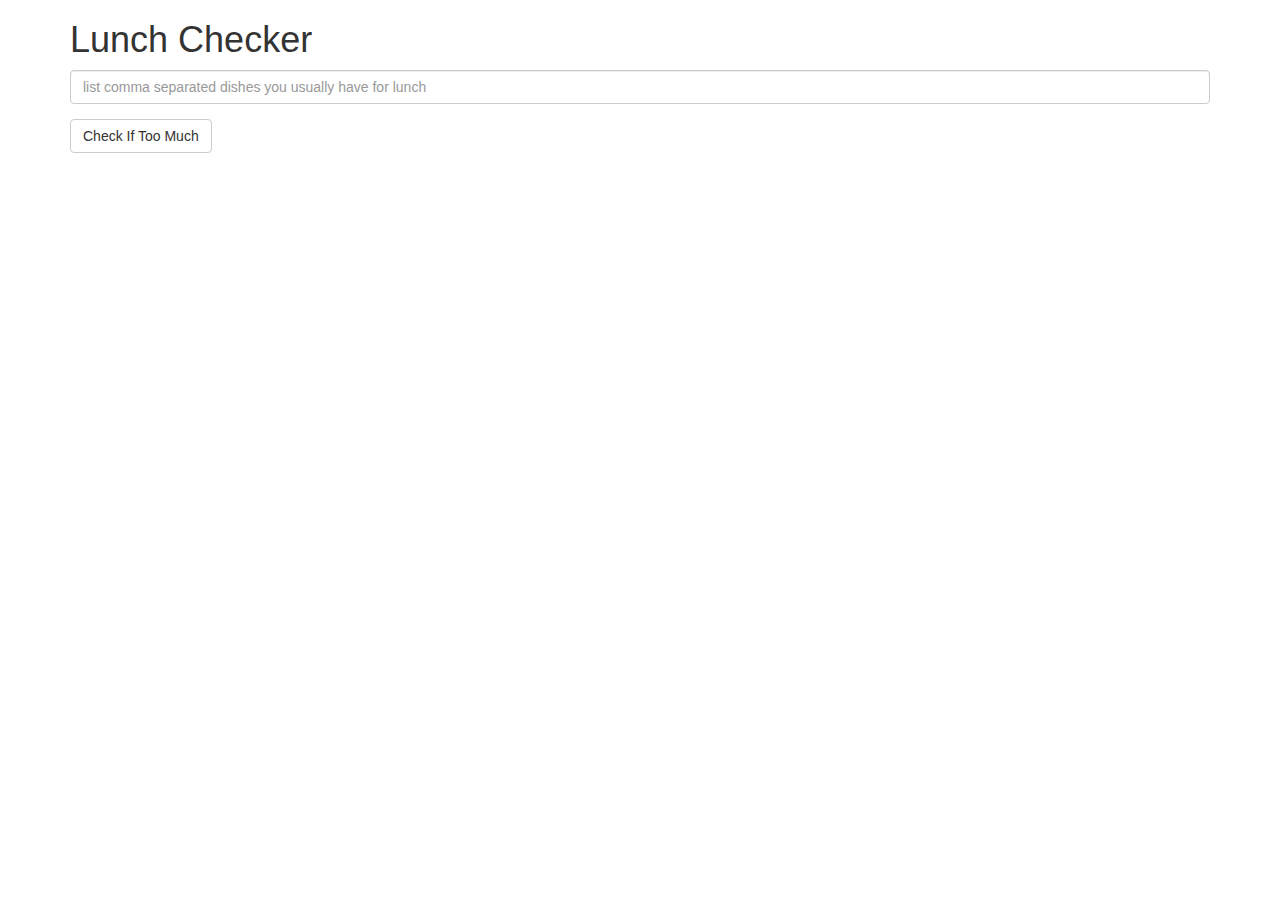
<file: module1-solution/index.html>
<!doctype html>
<html lang="en">
  <head>
    <title>Lunch Checker</title>
    <meta name="viewport" content="width=device-width, initial-scale=1">
    <link rel="stylesheet" href="styles/bootstrap.min.css">
    <style>
      .message { font-size: 1.3em; font-weight: bold; }
    </style>
  </head>
<body>
   <div class="container">
     <h1>Lunch Checker</h1>

         <div class="form-group">
             <input id="lunch-menu" type="text"
             placeholder="list comma separated dishes you usually have for lunch"
             class="form-control">
         </div>
         <div class="form-group">
             <button class="btn btn-default">Check If Too Much</button>
         </div>
         <div class="form-group message">
           <!-- Your message can go here. -->
         </div>
   </div>

</body>
</html>
</file>
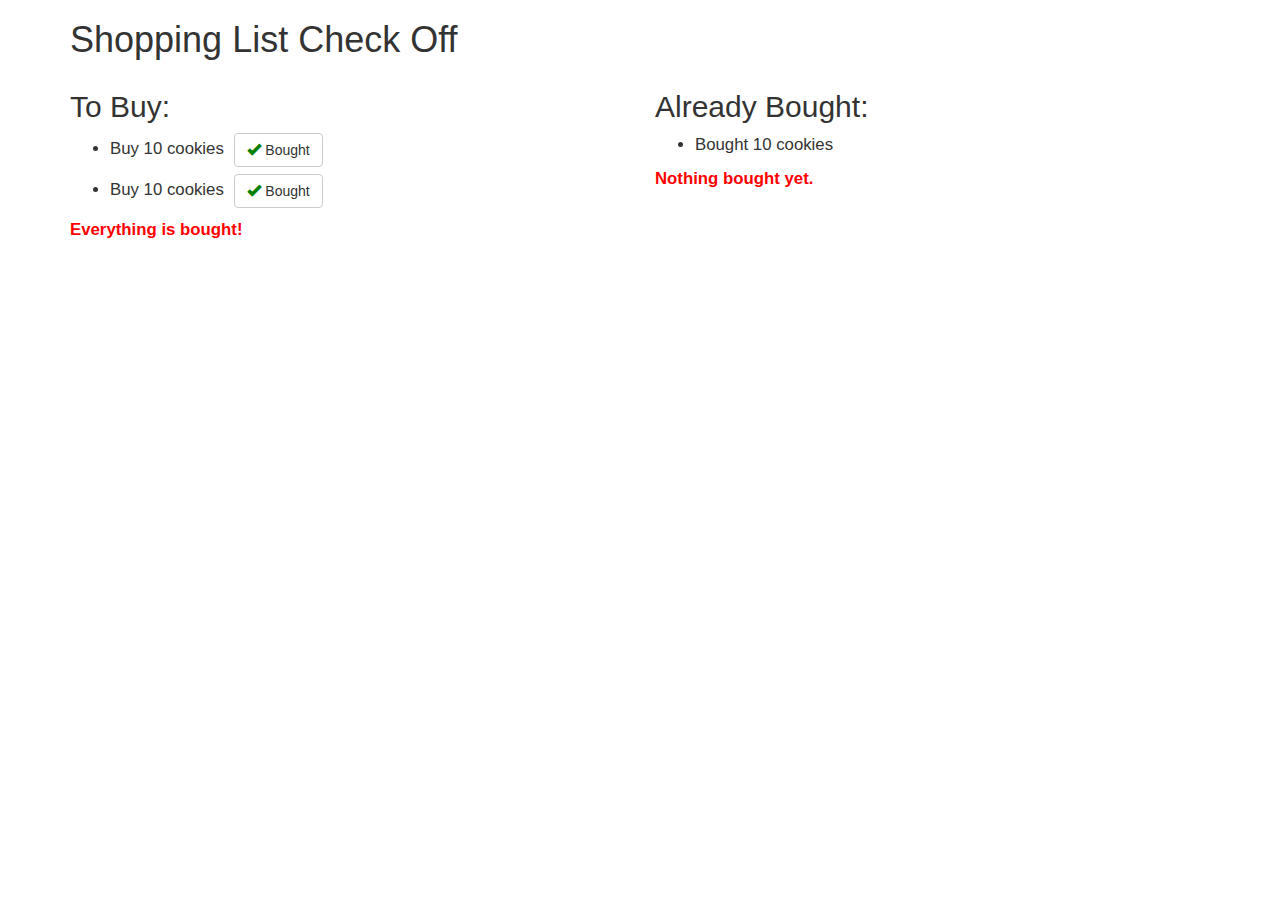
<file: module2-solution/index.html>
<!doctype html>
<html lang="en">
  <head>
    <title>Shopping List Check Off</title>
    <meta name="viewport" content="width=device-width, initial-scale=1">
    <link rel="stylesheet" href="styles/bootstrap.min.css">
    <style>
      .emptyMessage {
        font-weight: bold;
        color: red;
        font-size: 1.2em;
      }
      li {
        margin-bottom: 7px;
        font-size: 1.2em;
      }
      li > button {
        margin-left: 6px;
      }
      button > span {
        color: green;
      }
    </style>
  </head>
<body>
  <div class="container">
  <h1>Shopping List Check Off</h1>

  <div class="row">

    <!-- To Buy List -->
    <div class="col-md-6">
     <h2>To Buy:</h2>
     <ul>
       <li>Buy 10 cookies <button class="btn btn-default"><span class="glyphicon glyphicon-ok"></span> Bought</button></li>
       <li>Buy 10 cookies <button class="btn btn-default"><span class="glyphicon glyphicon-ok"></span> Bought</button></li>
     </ul>
     <div class="emptyMessage">Everything is bought!</div>
    </div>

    <!-- Already Bought List -->
    <div class="col-md-6">
     <h2>Already Bought:</h2>
     <ul>
       <li>Bought 10 cookies</li>
     </ul>
     <div class="emptyMessage">Nothing bought yet.</div>
    </div>
  </div>
</div>

</body>
</html>
</file>
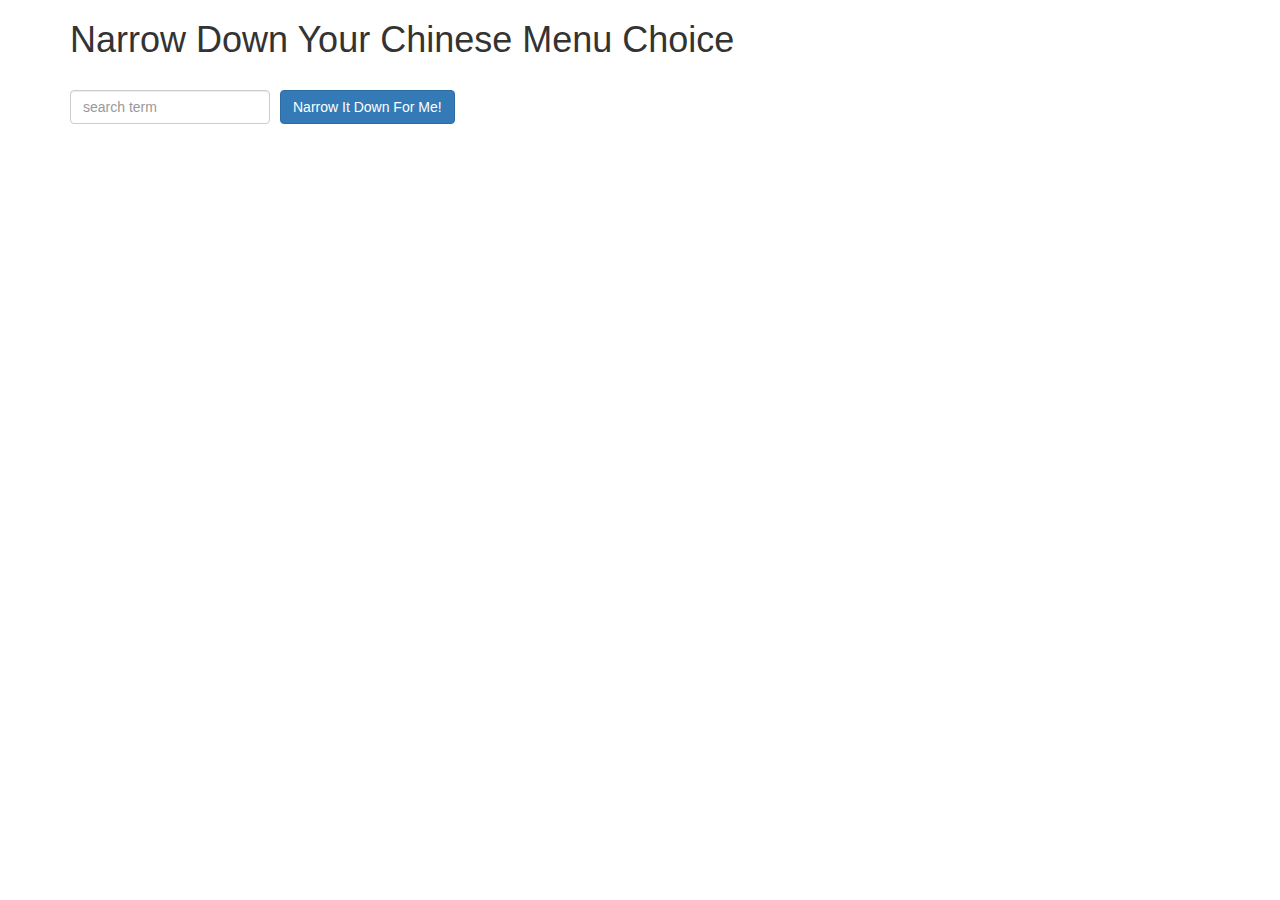
<file: module3-solution/index.html>
<!doctype html>
<html lang="en">
  <head>
    <title>Narrow Down Your Menu Choice</title>
    <meta name="viewport" content="width=device-width, initial-scale=1">
    <link rel="stylesheet" href="styles/bootstrap.min.css">
    <link rel="stylesheet" href="styles/styles.css">

    <script src="js/angular.min.js"></script>
    <script src="js/app.js"></script>

    <style type="text/css">
      .clear {
        clear: both;
      }

      .custom_loader {
        border: 5px solid #f3f3f3;
        border-radius: 50%;
        border-top: 5px solid #3498db;
        width: 30px;
        height: 30px;
        -webkit-animation: spin 2s linear infinite;
        animation: spin 2s linear infinite;
      }

      @-webkit-keyframes spin {
        0% { -webkit-transform: rotate(0deg); }
        100% { -webkit-transform: rotate(360deg); }
      }

      @keyframes spin {
        0% { transform: rotate(0deg); }
        100% { transform: rotate(360deg); }
      }
    </style>
  </head>
<body ng-app="NarrowItDownApp">
   <div class="container" ng-controller="NarrowItDownController as narrow_ctrl">
    <h1>Narrow Down Your Chinese Menu Choice</h1>

    <div class="form-group">
      <input type="text" placeholder="search term" class="form-control" ng-model="narrow_ctrl.searchTerm">
    </div>
    <div class="form-group narrow-button">
      <button class="btn btn-primary" ng-click="narrow_ctrl.search()">Narrow It Down For Me!</button>
    </div>
    <div class="clear"></div>

    <!-- Bonus loader (see Bonus section of the assignment) -->
    <items-loader-indicator ng-if="narrow_ctrl.loading"></items-loader-indicator>

    <found-items ng-if="narrow_ctrl.searchClicked" found-items="narrow_ctrl.found" on-remove="narrow_ctrl.removeItem(index)"></found-items>
  </div>

</body>
</html>
</file>
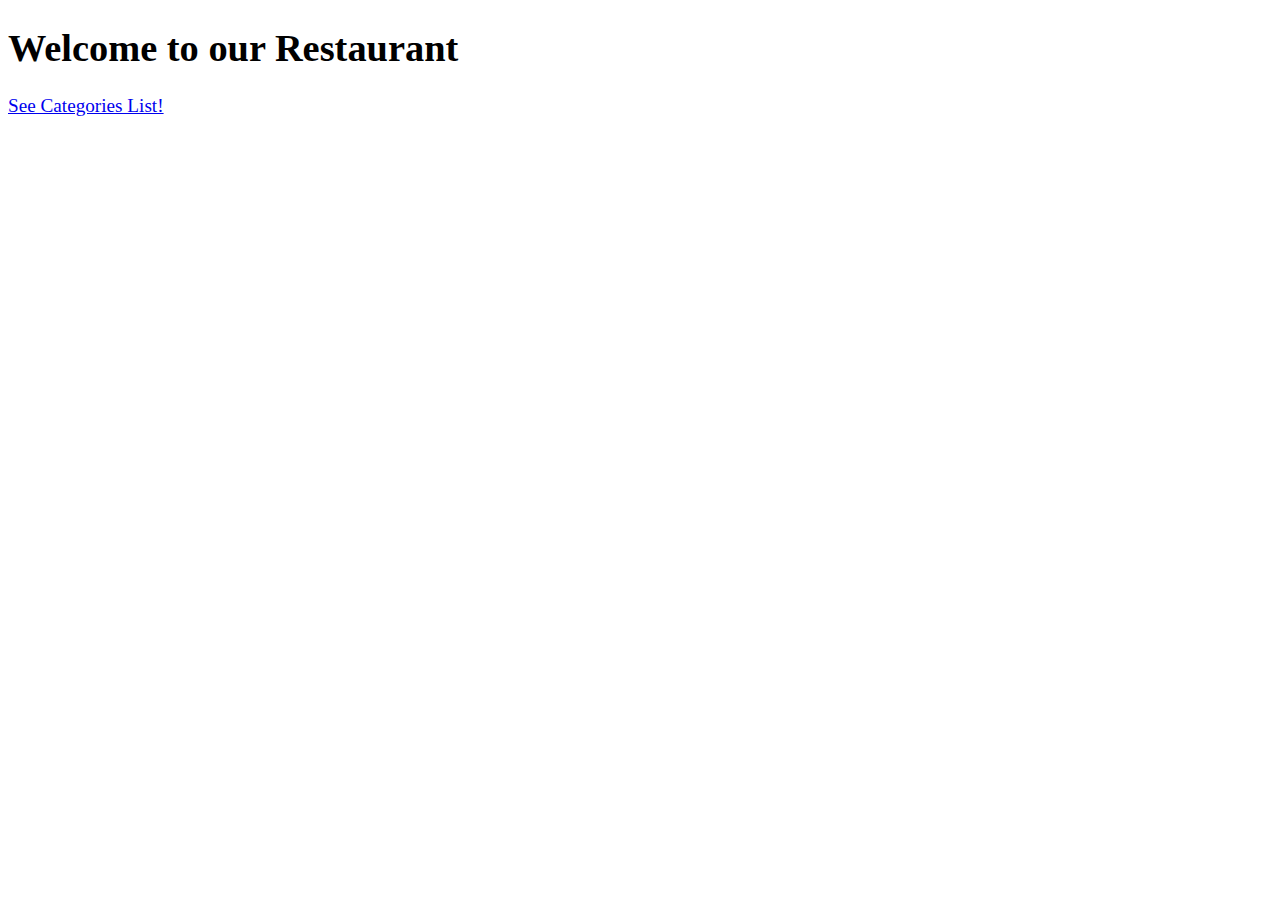
<file: module4-solution/index.html>
<!DOCTYPE html>
<html ng-app='MenuApp'>
  <head>
    <meta charset="utf-8">
    <link rel="stylesheet" href="css/styles.css">
    <title>Menu App</title>
  </head>
  <body>
    <h1>Welcome to our Restaurant</h1>

    <ui-view></ui-view>

    <!-- Libraries -->
    <script src="lib/angular.min.js"></script>
    <script src="lib/angular-ui-router.min.js"></script>

    <!-- Modules -->
    <script src="src/data/data.module.js"></script>
    <script src="src/data/menudata.constant.js"></script>
    <script src="src/data/menudata.service.js"></script>

    <script src="src/menuapp/menuapp.module.js"></script>
    <script src="src/menuapp/categories-list.controller.js"></script>
    <script src="src/menuapp/categories.component.js"></script>
    <script src="src/menuapp/items-list.controller.js"></script>
    <script src="src/menuapp/items.component.js"></script>

    <!-- Routes -->
    <script src="src/routes.js"></script>

  </body>
</html>
</file>
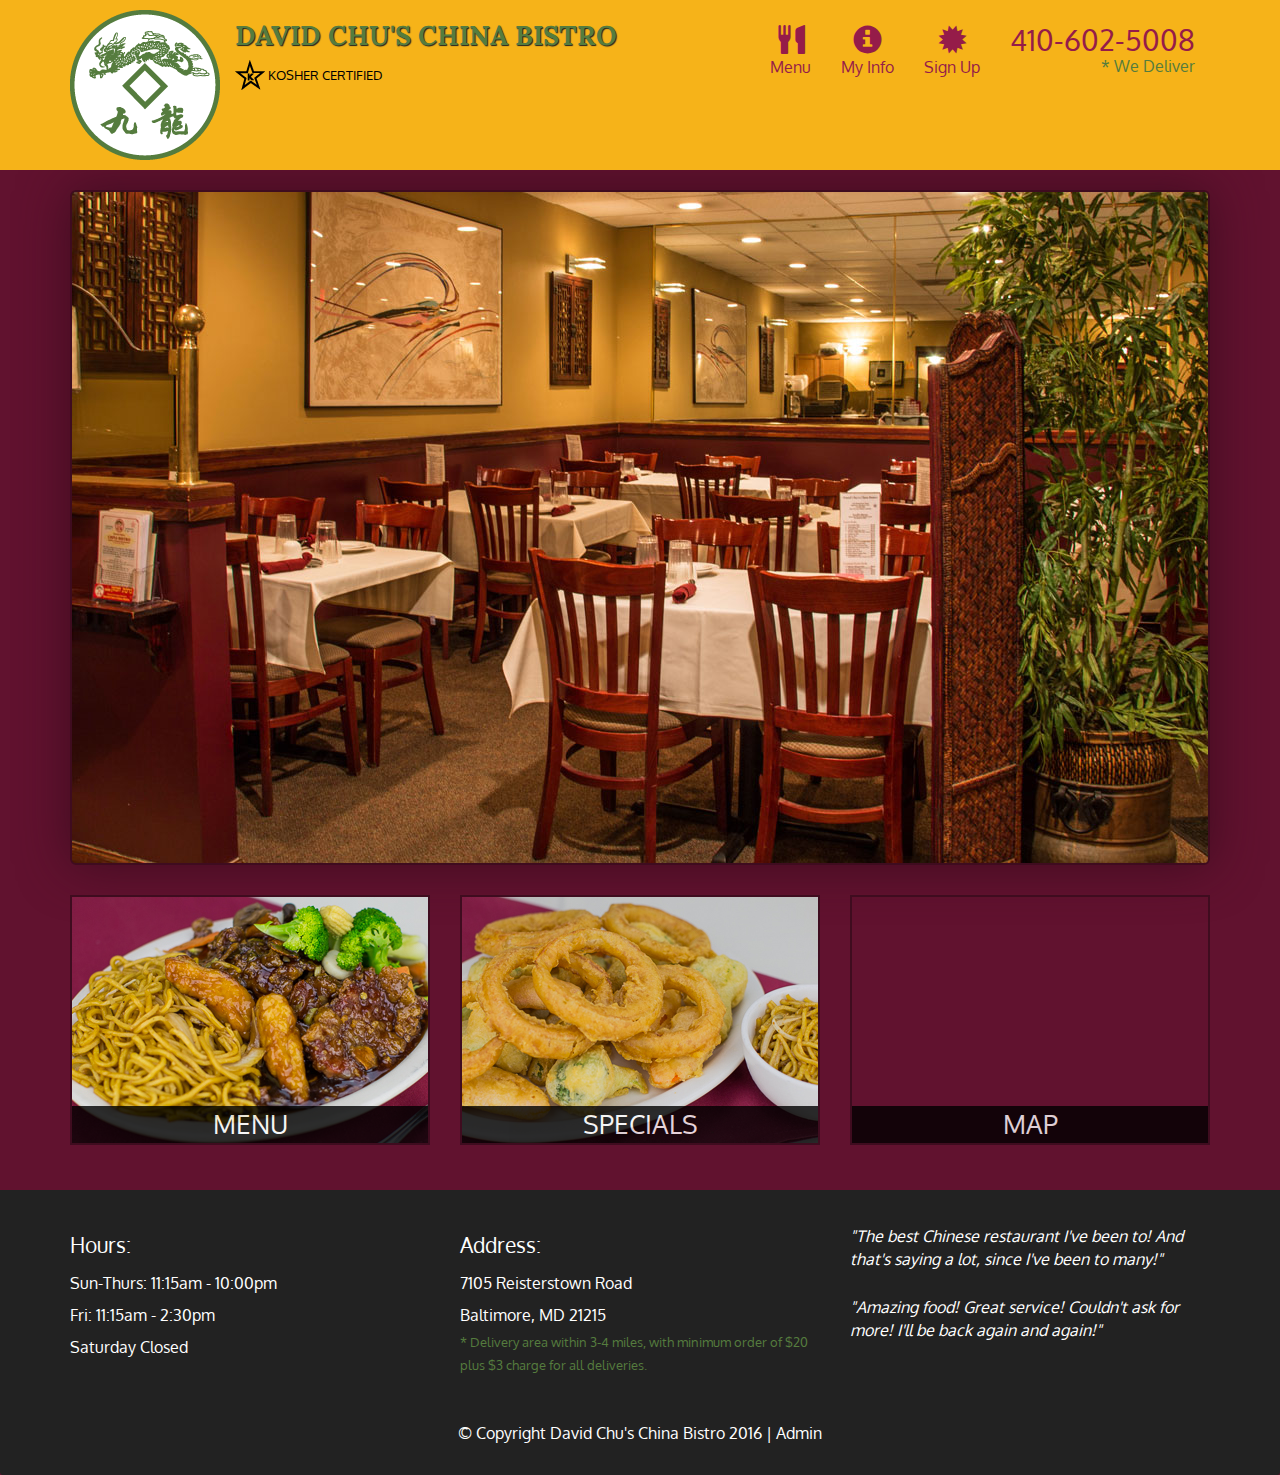
<file: module5-solution/index.html>
<!DOCTYPE html>
<html lang="en">
  <head>
    <meta charset="utf-8">
    <meta http-equiv="X-UA-Compatible" content="IE=edge">
    <meta name="viewport" content="width=device-width, initial-scale=1">
    <title>David Chu's China Bistro</title>
    <link href='https://fonts.googleapis.com/css?family=Oxygen:400,300,700' rel='stylesheet' type='text/css'>
    <link href='https://fonts.googleapis.com/css?family=Lora' rel='stylesheet' type='text/css'>
    <link rel="stylesheet" href="css/bootstrap.min.css">
    <link rel="stylesheet" href="css/restaurant.css">
    <link rel="stylesheet" href="css/common.css">
  </head>
  <body ng-app="restaurant" ng-strict-di>

    <!-- Fixed position loading indicator -->
    <loading class="loading-indicator"></loading>

    <header>
      <nav id="header-nav" class="navbar navbar-default">
        <div class="container">
          <div class="navbar-header">
            <a href="index.html" class="pull-left visible-md visible-lg">
              <div id="logo-img" alt="Logo image"></div>
            </a>

            <div class="navbar-brand">
              <a href="index.html"><h1>David Chu's China Bistro</h1></a>
              <p>
              <img src="images/star-k-logo.png" alt="Kosher certification">
              <span>Kosher Certified</span>
              </p>
            </div>

            <button id="navbarToggle" type="button" class="navbar-toggle collapsed" data-toggle="collapse" data-target="#collapsable-nav" aria-expanded="false">
              <span class="sr-only">Toggle navigation</span>
              <span class="icon-bar"></span>
              <span class="icon-bar"></span>
              <span class="icon-bar"></span>
            </button>
          </div>

          <div id="collapsable-nav" class="collapse navbar-collapse">
            <ul id="nav-list" class="nav navbar-nav navbar-right">
              <li id="navHomeButton" class="visible-xs">
                <a href="index.html">
                  <span class="glyphicon glyphicon-home"></span> Home</a>
              </li>
              <li id="navMenuButton" ui-sref-active="active">
                <a ui-sref="public.menu">
                  <span class="glyphicon glyphicon-cutlery"></span><br class="hidden-xs"> Menu</a>
              </li>
              <li>
                <a ui-sref="public.myinfo">
                  <span class="glyphicon glyphicon-info-sign"></span><br class="hidden-xs"> My Info</a>
              </li>
              <li>
                <a ui-sref="public.signup">
                  <span class="glyphicon glyphicon-certificate"></span><br class="hidden-xs"> Sign Up</a>
              </li>
              <li id="phone" class="hidden-xs">
                <a href="tel:410-602-5008">
                  <span>410-602-5008</span></a><div>* We Deliver</div>
              </li>
            </ul><!-- #nav-list -->
          </div><!-- .collapse .navbar-collapse -->
        </div><!-- .container -->
      </nav><!-- #header-nav -->
    </header>

    <div id="call-btn" class="visible-xs">
      <a class="btn" href="tel:410-602-5008">
        <span class="glyphicon glyphicon-earphone"></span>
        410-602-5008
      </a>
    </div>
    <div id="xs-deliver" class="text-center visible-xs">* We Deliver</div>

    <ui-view>
      <div class="text-center initial-loading">
        <h2>Loading Site...</h2>
      </div>
    </ui-view>

    <footer class="panel-footer">
      <div class="container">
        <div class="row">
          <section id="hours" class="col-sm-4">
            <span>Hours:</span><br>
            Sun-Thurs: 11:15am - 10:00pm<br>
            Fri: 11:15am - 2:30pm<br>
            Saturday Closed
            <hr class="visible-xs">
          </section>
          <section id="address" class="col-sm-4">
            <span>Address:</span><br>
            7105 Reisterstown Road<br>
            Baltimore, MD 21215
            <p>* Delivery area within 3-4 miles, with minimum order of $20 plus $3 charge for all deliveries.</p>
            <hr class="visible-xs">
          </section>
          <section id="testimonials" class="col-sm-4">
            <p>"The best Chinese restaurant I've been to! And that's saying a lot, since I've been to many!"</p>
            <p>"Amazing food! Great service! Couldn't ask for more! I'll be back again and again!"</p>
          </section>
        </div>
        <div class="text-center">
          &copy; Copyright David Chu's China Bistro 2016 |
          <a ui-sref="admin.auth">Admin</a></div>
      </div>
    </footer>

    <!-- Libs -->
    <script src="lib/jquery-2.1.4.min.js"></script>
    <script src="lib/bootstrap.min.js"></script>
    <script src="lib/angular.min.js"></script>
    <script src="lib/angular-ui-router.min.js"></script>

    <!-- Main Restaurant Module -->
    <script src="src/restaurant.module.js"></script>

    <!-- Common Module -->
    <script src="src/common/common.module.js"></script>
    <script src="src/common/loading/loading.component.js"></script>
    <script src="src/common/loading/loading.interceptor.js"></script>
    <script src="src/common/menu.service.js"></script>
    <script src="src/common/user.service.js"></script>

    <!-- Public Module -->
    <script src="src/public/public.module.js"></script>
    <script src="src/public/public.routes.js"></script>
    <script src="src/public/signup/signup.controller.js"></script>
    <script src="src/public/myinfo/myinfo.controller.js"></script>
    <script src="src/public/menu/menu.controller.js"></script>
    <script src="src/public/menu-category/menu-category.component.js"></script>
    <script src="src/public/menu-items/menu-items.controller.js"></script>
    <script src="src/public/menu-item/menu-item.component.js"></script>

    <!-- ADMIN SITE -->

    <!--Application files -->

  </body>

</html>
</file>
<file: module3-solution/styles/styles.css>
h1 {
  margin-bottom: 30px;
}
input[type="text"] {
  width: 200px;
  float: left;
}
.narrow-button {
  float: left;
  margin-left: 10px;
}
.loader {
  display: none;
  margin-left: 5px;
  font-size: 10px;
  float: left;
  border-top: 1.1em solid rgba(147, 147, 147, 0.2);
  border-right: 1.1em solid rgba(147, 147, 147, 0.2);
  border-bottom: 1.1em solid rgba(147, 147, 147, 0.2);
  border-left: 1.1em solid #676767;
  -webkit-transform: translateZ(0);
  -ms-transform: translateZ(0);
  transform: translateZ(0);
  -webkit-animation: load8 1.1s infinite linear;
  animation: load8 1.1s infinite linear;
}
.loader,
.loader:after {
  border-radius: 50%;
  width: 3em;
  height: 3em;
}
@-webkit-keyframes load8 {
  0% {
    -webkit-transform: rotate(0deg);
    transform: rotate(0deg);
  }
  100% {
    -webkit-transform: rotate(360deg);
    transform: rotate(360deg);
  }
}
@keyframes load8 {
  0% {
    -webkit-transform: rotate(0deg);
    transform: rotate(0deg);
  }
  100% {
    -webkit-transform: rotate(360deg);
    transform: rotate(360deg);
  }
}
</file>
<file: module4-solution/css/styles.css>
body {
  font-size: 1.2em;
}

.error {
  color: red;
  font-weight: bold;
  display: none;
}

.loading-icon {
  position: absolute;
  left: 50%;
  top: 10px;
}

li[ui-sref]:hover {
  display: inline-block;
  cursor: pointer;
  border: solid black 1px;
  padding-left: 5px;
  padding-right: 5px;
}
</file>
<file: module5-solution/css/restaurant.css>
body {
  font-size: 16px;
  color: #fff;
  background-color: #61122f;
  font-family: 'Oxygen', sans-serif;
}

.initial-loading {
  margin-top: 60px;
}

/** HEADER **/
#header-nav {
  background-color: #f6b319;
  border-radius: 0;
  border: 0;
}

#logo-img {
  background: url('../images/restaurant-logo_large.png') no-repeat;
  width: 150px;
  height: 150px;
  margin: 10px 15px 10px 0;
}

.navbar-brand {
  padding-top: 25px;
}
.navbar-brand h1 { /* Restaurant name */
  font-family: 'Lora', serif;
  color: #557c3e;
  font-size: 1.5em;
  text-transform: uppercase;
  font-weight: bold;
  text-shadow: 1px 1px 1px #222;
  margin-top: 0;
  margin-bottom: 0;
  line-height: .75;
}
.navbar-brand a:hover, .navbar-brand a:focus {
  text-decoration: none;
}
.navbar-brand p { /* Kosher cert */
  color: #000;
  text-transform: uppercase;
  font-size: .7em;
  margin-top: 15px;
}
.navbar-brand p span { /* Star-K */
  vertical-align: middle;
}

#nav-list {
  margin-top: 10px;
}
#nav-list a {
  color: #951C49;
  text-align: center;
}
#nav-list a:hover {
  background: #E7E7E7;
}
#nav-list a span {
  font-size: 1.8em;
}

#phone {
  margin-top: 5px;
}
#phone a { /* Phone number */
  text-align: right;
  padding-bottom: 0;
}
#phone div { /* We Deliver */
  color: #557c3e;
  text-align: right;
  padding-right: 15px;
}

.navbar-header button.navbar-toggle, .navbar-header .icon-bar {
  border: 1px solid #61122f;
}
.navbar-header button.navbar-toggle {
  clear: both;
  margin-top: -30px;
}
/* END HEADER */

/* FOOTER */
.panel-footer {
  margin-top: 30px;
  padding-top: 35px;
  padding-bottom: 30px;
  background-color: #222;
  border-top: 0;
}
.panel-footer div.row {
  margin-bottom: 35px;
}
#hours, #address {
  line-height: 2;
}
#hours > span, #address > span {
  font-size: 1.3em;
}
#address p {
  color: #557c3e;
  font-size: .8em;
  line-height: 1.8;
}
#testimonials {
  font-style: italic;
}
#testimonials p:nth-child(2) {
  margin-top: 25px;
}
a[ui-sref="admin.auth"] {
  color: #fff;
}
/* END FOOTER */

/********** Medium devices only **********/
@media (min-width: 992px) and (max-width: 1199px) {
  /* Header */
  #logo-img {
    background: url('../images/restaurant-logo_medium.png') no-repeat;
    width: 100px;
    height: 100px;
    margin: 5px 5px 5px 0;
  }
  /* End Header */
}


/********** Extra small devices only **********/
@media (max-width: 767px) {
  /* Header */
  .navbar-brand {
    padding-top: 10px;
    height: 80px;
  }
  .navbar-brand h1 { /* Restaurant name */
    padding-top: 10px;
    font-size: 5vw; /* 1vw = 1% of viewport width */
  }
  .navbar-brand p { /* Kosher cert */
    font-size: .6em;
    margin-top: 12px;
  }
  .navbar-brand p img { /* Star-K */
    height: 20px;
  }

  #collapsable-nav a { /* Collapsed nav menu text */
    font-size: 1.2em;
  }
  #collapsable-nav a span { /* Collapsed nav menu glyph */
    font-size: 1em;
    margin-right: 5px;
  }

  #call-btn > a {
    font-size: 1.5em;
    display: block;
    margin: 0 20px;
    padding: 10px;
    border: 2px solid #fff;
    background-color: #f6b319;
    color: #951c49;
  }
  #xs-deliver {
    margin-top: 5px;
    font-size: .7em;
    letter-spacing: .1em;
    text-transform: uppercase;
  }
  /* End Header */

  /* Footer */
  .panel-footer section {
    margin-bottom: 30px;
    text-align: center;
  }
  .panel-footer section:nth-child(3) {
    margin-bottom: 0; /* margin already exists on the whole row */
  }
  .panel-footer section hr {
    width: 50%;
  }
  /* End Footer */
}


/********** Super extra small devices Only :-) (e.g., iPhone 4) **********/
@media (max-width: 479px) {
  /* Header */
  .navbar-brand h1 { /* Restaurant name */
    padding-top: 5px;
    font-size: 6vw;
  }
  /* End Header */
}
</file>
<file: module5-solution/css/common.css>
.loading-indicator {
    display: block;
    width: 70px;
    position: fixed;
    left: 0;
    right: 0;
    margin: 0 auto;
    top: 40%;
    z-index: 100;
    background-color: #FFF;
}

.loading-indicator img {
    width: 70px;
    background-color: #FFF;
}

.ui-view-placeholder {
    margin-top: 60px;
}
</file>
